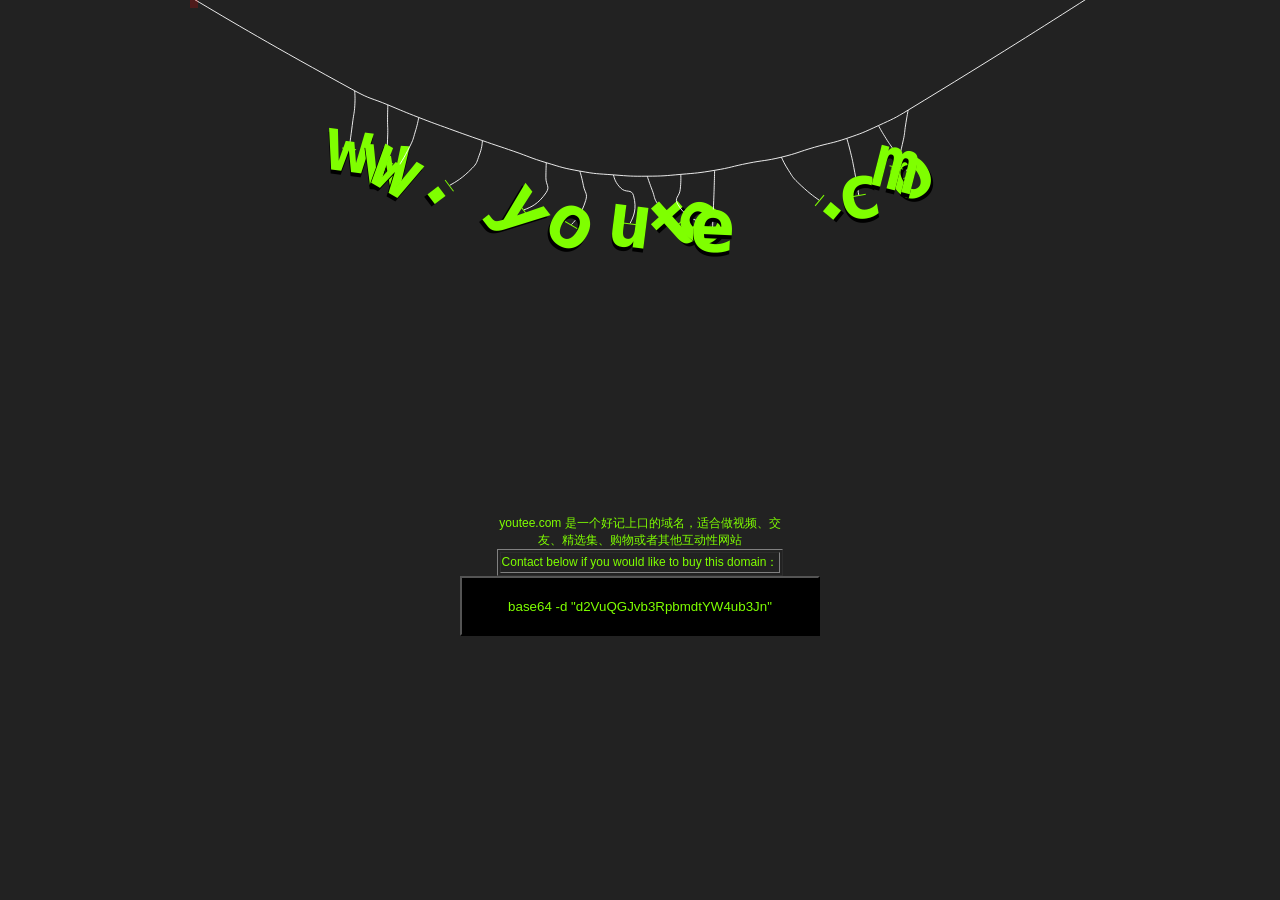
<file: index.html>
<!DOCTYPE html>
<html>
<head>
<meta http-equiv="Content-Type" content="text/html; charset=UTF-8">
<meta name="keywords" content="购买域名, 好记, youtee, youtube, 直播, 视频, 带货 ">
<title>Youtee.com</title>
<link rel="stylesheet" href="./yuconyj.css" type="text/css">
</head>
<body>
<canvas id="canvas" width="900" height="500"></canvas><script src="./yuconyj.js"></script>
<table border="1" align="center">
<caption>youtee.com 是一个好记上口的域名，适合做视频、交友、精选集、购物或者其他互动性网站</caption>
<tbody><tr><td>Contact below if you would like to buy this domain：</td></tr></tbody>
</table>
<button type="button" class="btn" style="background-color: #000000;width: 360px;height: 60px;color: #7FFF00" onclick="window.open(&#39;https://youtee.com&#39;);">base64 -d "d2VuQGJvb3RpbmdtYW4ub3Jn" </button>
<iframe frameborder="0" scrolling="no" style="background-color: transparent; border: 0px; display: none;" src="./saved_resource.html"></iframe>

<div id="GOOGLE_INPUT_CHEXT_FLAG" input="" input_stat="{&quot;tlang&quot;:true,&quot;tsbc&quot;:true,&quot;pun&quot;:true,&quot;mk&quot;:true,&quot;ss&quot;:true}" style="display: none;"></div>

</body>
</html>
</file>
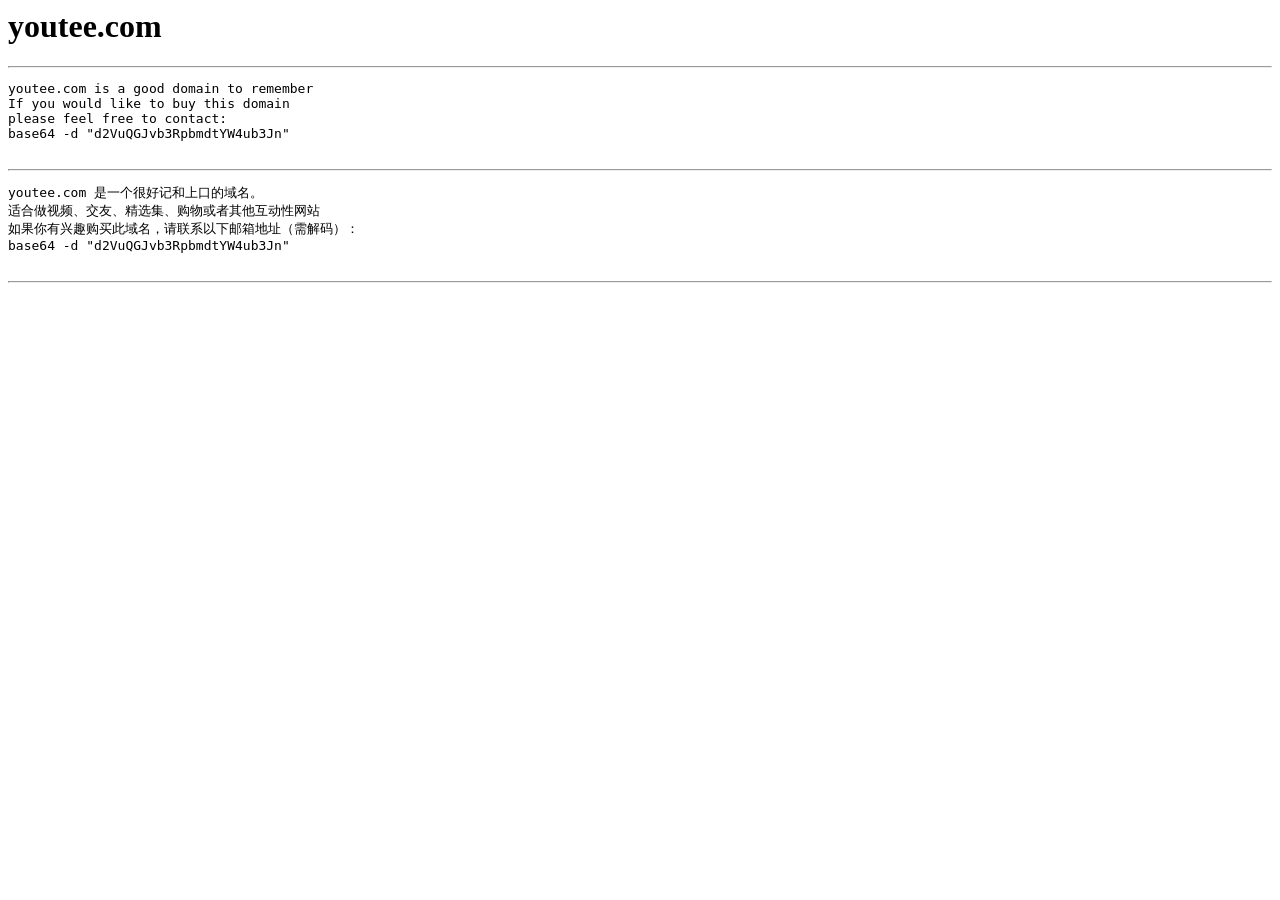
<file: en.html>
<html>
<head>
<meta content="text/html"; charset="utf-8">
<meta name="author" content="youtee.com">
<meta name="keywords" content="youtube, youtee, tik tok">
<meta name="description" content="buy a good domain youtee.com">

<title>youtee.com</title>
</head>

<body>
<h1>youtee.com</h1><hr><pre>
youtee.com is a good domain to remember
If you would like to buy this domain
please feel free to contact:
base64 -d "d2VuQGJvb3RpbmdtYW4ub3Jn" 

</pre>
<hr>
<pre>
youtee.com 是一个很好记和上口的域名。
适合做视频、交友、精选集、购物或者其他互动性网站
如果你有兴趣购买此域名，请联系以下邮箱地址（需解码）：
base64 -d "d2VuQGJvb3RpbmdtYW4ub3Jn" 

</pre><hr>


</body>
</html>
</file>
<file: yuconyj.css>
html{overflow:hidden;touch-action:none;content-zooming:none;font-family:sans-serif;font-size:12px}body{position:absolute;margin:0;padding:0;background:#222;width:100%;height:100%;text-align:center;color:#7FFF00}#canvas{margin:auto;margin-bottom:1em;max-width:100%;height:auto}
</file>
